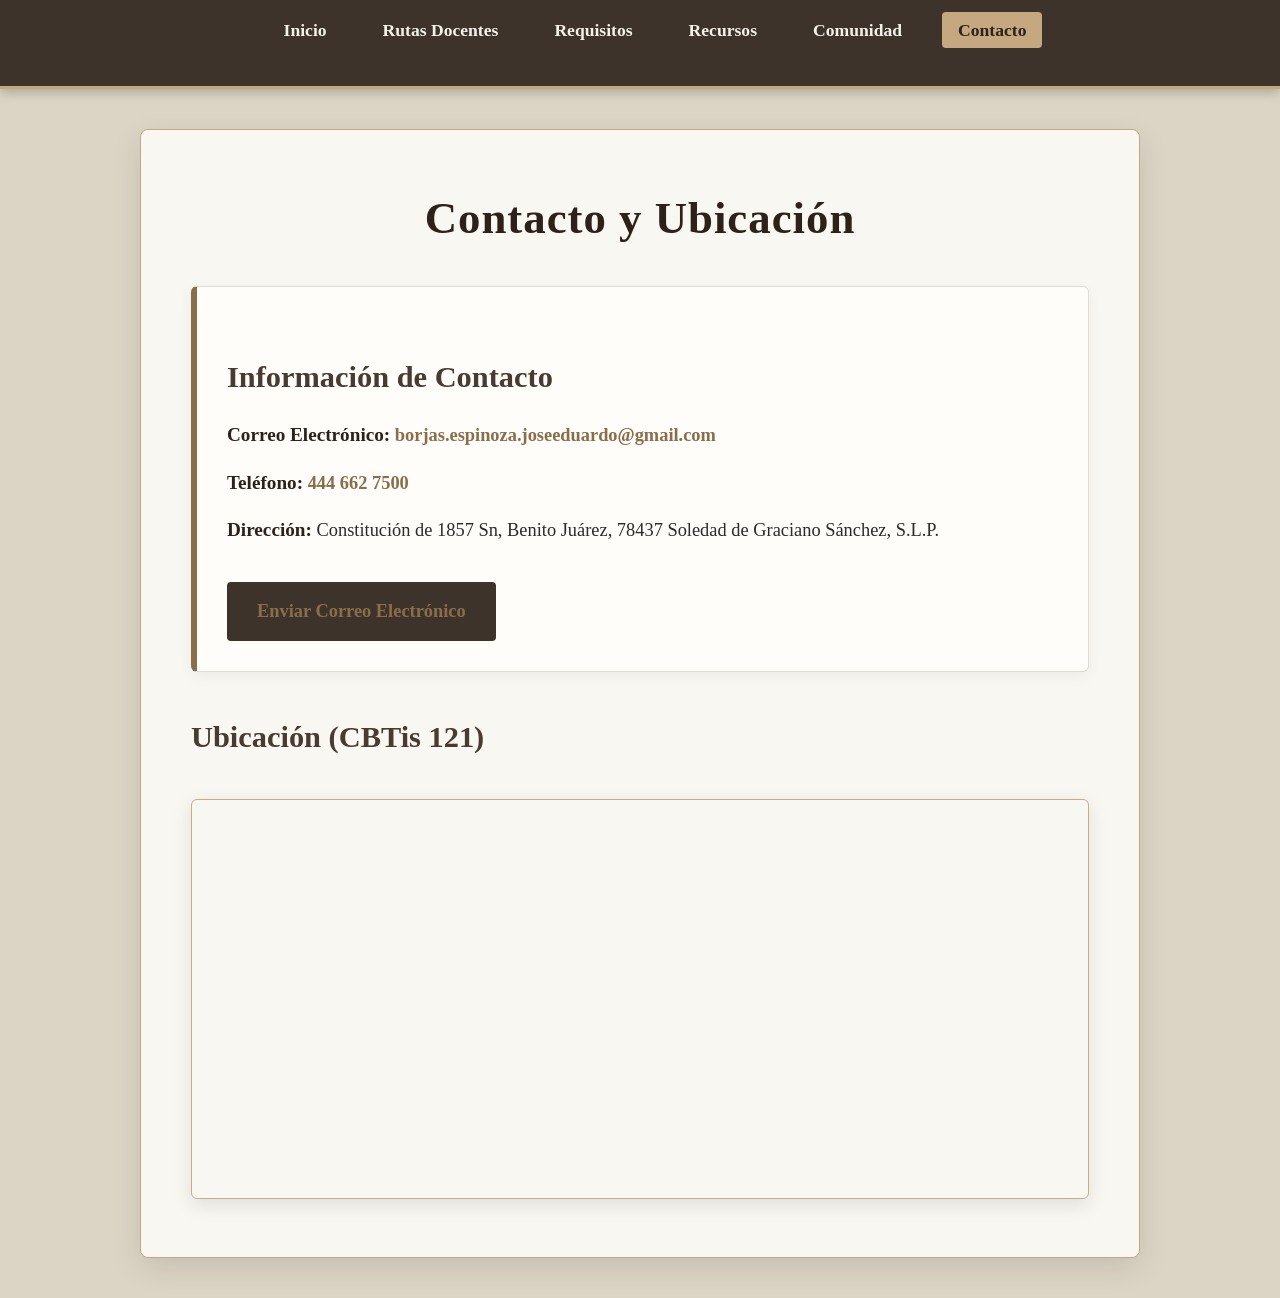
<file: contacto.html>
<!DOCTYPE html>
<html lang="es">
<head>
    <meta charset="UTF-8">
    <title>Contacto</title>
    <link rel="stylesheet" href="estilos.css">
</head>
<body>
    <header>
        <nav>
            <ul>
                <li><a href="index.html">Inicio</a></li>
                <li><a href="rutas.html">Rutas Docentes</a></li>
                <li><a href="requisitos.html">Requisitos</a></li>
                <li><a href="recursos.html">Recursos</a></li>
                <li><a href="comunidad.html">Comunidad</a></li>
                <li><a href="contacto.html" class="active">Contacto</a></li>
            </ul>
        </nav>
    </header>

    <div class="container">
        <h1>Contacto y Ubicación</h1>
        
        <div class="info-contacto">
            <h2>Información de Contacto</h2>
            <p><strong> Correo Electrónico:</strong> <a href="mailto:borjas.espinoza.joseeduardo@gmail.com">borjas.espinoza.joseeduardo@gmail.com</a></p>
            <p><strong> Teléfono:</strong> <a href="tel:+524446627500">444 662 7500</a></p>
            <p><strong> Dirección:</strong> Constitución de 1857 Sn, Benito Juárez, 78437 Soledad de Graciano Sánchez, S.L.P.</p>
            
            <a href="mailto:borjas.espinoza.joseeduardo@gmail.com" class="btn-enviar">Enviar Correo Electrónico</a>
        </div>

        <div>
            <h2>Ubicación (CBTis 121)</h2>
            <iframe class="iframe-mapa" src="https://www.google.com/maps/embed?pb=!1m18!1m12!1m3!1d3659.5765364152045!2d-100.92453242372687!3d22.15793537997774!2m3!1f0!2f0!3f0!3m2!1i1024!2i768!4f13.1!3m3!1m2!1s0x842aa163bdf92bc7%3A0x766960b2ff01eb33!2sCbtis%20121!5e0!3m2!1ses!2smx!4v1700000000000!5m2!1ses!2smx" allowfullscreen="" loading="lazy" referrerpolicy="no-referrer-when-downgrade"></iframe>
        </div>
    </div>
</body>
</html>
</file>
<file: estilos.css>
* {
    margin: 0;
    padding: 0;
    box-sizing: border-box;
}

body {
    background-color: #dcd5c6; 
    color: #2b2b2b;
    line-height: 1.7;
    font-family: "Times New Roman", Times, serif; 
}

h1, h2, h3 {
    font-family: "Times New Roman", Times, serif;
    color: #2c221b;
    font-weight: bold;
}

header {
    background-color: #3e332a;
    position: sticky;
    top: 0;
    z-index: 1000;
    box-shadow: 0 4px 10px rgba(0,0,0,0.2);
    border-bottom: 3px solid #c5a880;
}

nav ul {
    list-style: none;
    display: flex;
    justify-content: center;
    flex-wrap: wrap;
    padding: 15px;
}

nav ul li { margin: 0 12px; }

nav ul li a {
    color: #f4f1ea;
    text-decoration: none;
    font-weight: bold;
    font-size: 1.1rem;
    padding: 8px 16px;
    border-radius: 4px;
    transition: background 0.3s, color 0.3s;
}

nav ul li a:hover, nav ul li a.active {
    background-color: #c5a880;
    color: #2c221b;
}

.container {
    max-width: 1000px; 
    margin: 40px auto;
    padding: 50px; 
    background: #f9f7f1; 
    border-radius: 8px;
    box-shadow: 0 10px 30px rgba(0,0,0,0.1);
    border: 1px solid #c5a880;
}

h1 { 
    margin-bottom: 30px; 
    text-align: center; 
    font-size: 2.8rem; 
    letter-spacing: 1px;
}

h2 { 
    margin-top: 35px;
    margin-bottom: 15px; 
    font-size: 1.9rem; 
    color: #4a3b32;
}

p { 
    margin-bottom: 20px; 
    font-size: 1.15rem; 
    text-align: justify; 
}

ul {
    margin-left: 30px;
    margin-bottom: 25px;
    font-size: 1.15rem;
}

li {
    margin-bottom: 10px;
}

.img-seccion {
    width: 100%;
    max-height: 400px;
    object-fit: cover;
    border-radius: 6px;
    margin-bottom: 35px;
    box-shadow: 0 6px 20px rgba(0,0,0,0.15);
    filter: sepia(15%) contrast(95%);
    border: 1px solid #d1c8b8;
}

.grid-cards {
    display: grid;
    grid-template-columns: repeat(auto-fit, minmax(300px, 1fr));
    gap: 30px;
    margin-top: 30px;
}

.card-link {
    text-decoration: none;
    color: inherit;
    display: block;
}

.card {
    padding: 35px 25px;
    border-radius: 6px;
    transition: transform 0.3s, box-shadow 0.3s;
    display: flex;
    flex-direction: column;
    background-color: #fffdf9;
    box-shadow: 0 4px 15px rgba(0,0,0,0.05);
    border: 1px solid #e0dcd3;
    border-top: 6px solid #8a6e4b; 
    height: 100%;
}

.card:hover { 
    transform: translateY(-5px); 
    box-shadow: 0 15px 30px rgba(0,0,0,0.12);
}

.card h3 { 
    margin-bottom: 15px; 
    font-size: 1.6rem; 
    text-align: center;
    border-bottom: 1px solid #e0dcd3; 
    padding-bottom: 15px;
}

.card p { 
    font-size: 1.1rem; 
    color: #444; 
    text-align: justify; 
    margin-bottom: 0;
    line-height: 1.6;
}

.card img { 
    width: 100%; 
    height: 200px; 
    object-fit: cover; 
    border-radius: 4px; 
    margin-bottom: 20px; 
    filter: sepia(10%); 
    border: 1px solid #e0dcd3;
}

.btn-enviar {
    background-color: #3e332a;
    color: #ffffff;
    padding: 14px 30px;
    text-decoration: none;
    border-radius: 4px;
    display: inline-block;
    margin-top: 20px;
    border: none;
    cursor: pointer;
    font-size: 1.15rem;
    font-weight: bold;
    font-family: "Times New Roman", Times, serif;
    transition: background 0.3s;
}
.btn-enviar:hover { background-color: #222222; }

.info-contacto {
    background: #fffdf9;
    padding: 30px;
    border-radius: 6px;
    border-left: 6px solid #8a6e4b;
    margin-bottom: 40px;
    border-top: 1px solid #e0dcd3;
    border-right: 1px solid #e0dcd3;
    border-bottom: 1px solid #e0dcd3;
    box-shadow: 0 4px 15px rgba(0,0,0,0.05);
}

.info-contacto p { 
    margin-bottom: 15px; 
    font-size: 1.15rem; 
    text-align: left; 
}
.info-contacto strong { color: #2c221b; font-size: 1.2rem; }
.info-contacto a { color: #8a6e4b; text-decoration: none; font-weight: bold; }
.info-contacto a:hover { text-decoration: underline; }

.iframe-mapa {
    width: 100%;
    height: 400px;
    border: 1px solid #c5a880;
    border-radius: 6px;
    margin-top: 20px;
    box-shadow: 0 6px 20px rgba(0,0,0,0.1);
    filter: sepia(10%);
}
</file>
